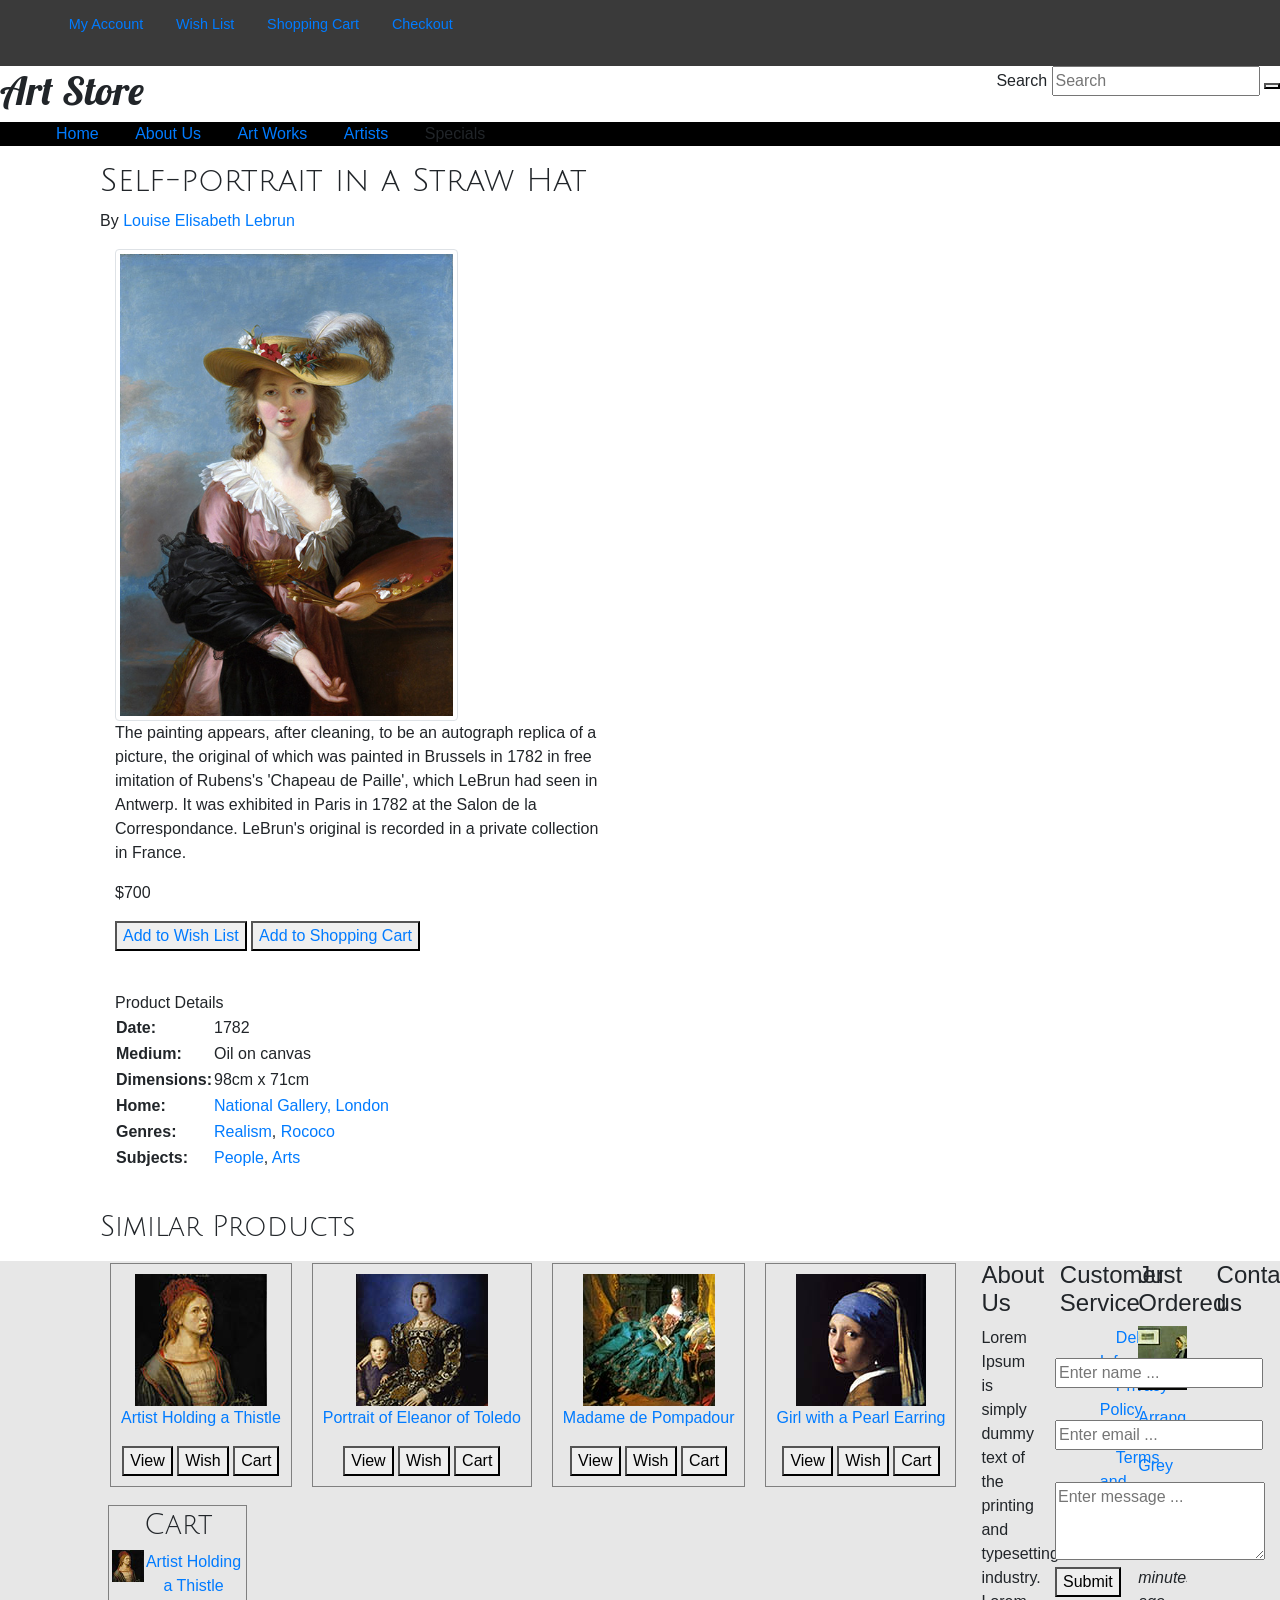
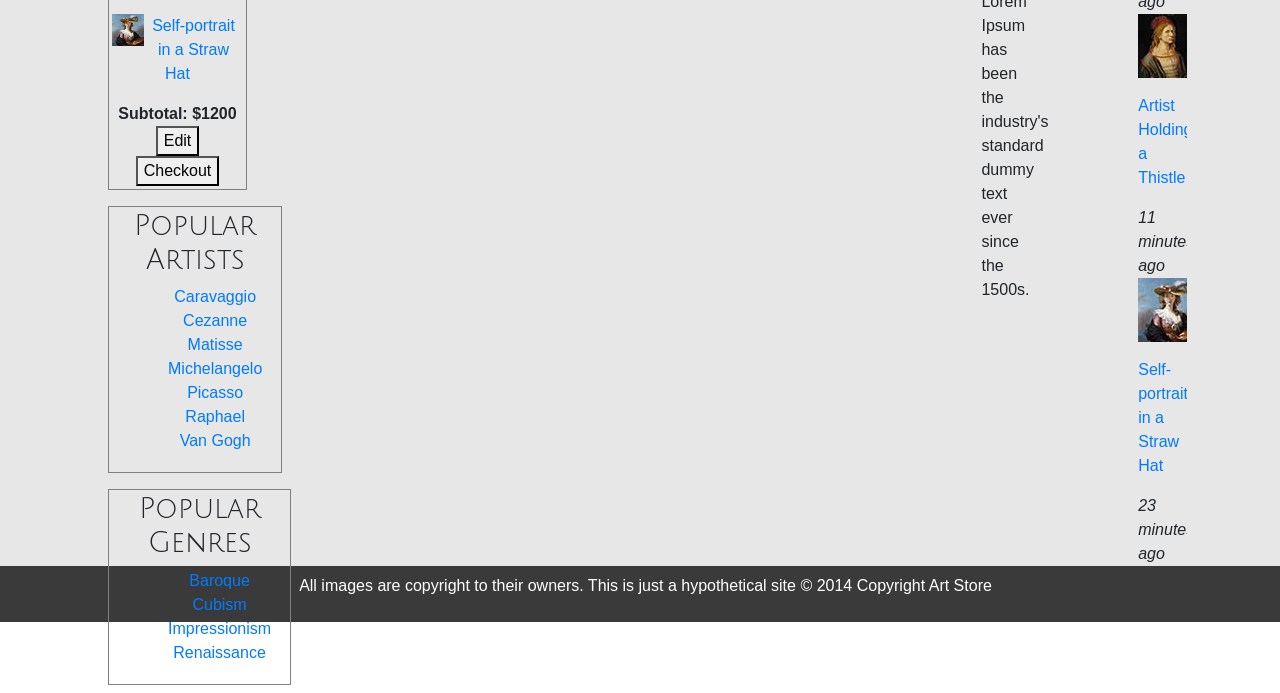
<file: index.html>
<!DOCTYPE html>
<html lang="en">
<head>
    <meta charset="utf-8">
    <meta name="viewport" content="width=device-width, initial-scale=1.0">
    <title>Chapter5</title>


    <!-- Custom styles for this template -->
    <link href="css/assign2.css" rel="stylesheet">
    <link rel="stylesheet" href="https://maxcdn.bootstrapcdn.com/bootstrap/4.0.0-alpha.5/css/bootstrap.min.css" integrity="sha384-AysaV+vQoT3kOAXZkl02PThvDr8HYKPZhNT5h/CXfBThSRXQ6jW5DO2ekP5ViFdi" crossorigin="anonymous">
    <script src="https://maxcdn.bootstrapcdn.com/bootstrap/4.0.0-alpha.5/js/bootstrap.min.js" integrity="sha384-BLiI7JTZm+JWlgKa0M0kGRpJbF2J8q+qreVrKBC47e3K6BW78kGLrCkeRX6I9RoK" crossorigin="anonymous"></script>

</head>



<body>

<header>
    <div id="topHeaderRow" >
        <nav >
            <ul >
                <li><a href="#"> My Account</a></li>
                <li><a href="#"> Wish List</a></li>
                <li><a href="#"> Shopping Cart</a></li>
                <li><a href="#"> Checkout</a></li>                  
            </ul>
        </nav>
   </div>   <!-- end topHeaderRow -->
   
   <div id="logoRow" >
        <h1>Art Store</h1> 

        <form action="http://www.randyconnolly.com/tests/process.php" method="get">
          <label for="search">Search</label>
          <input type="text" placeholder="Search" name="search">

          <button  type="submit"></button>
        </form> 
   </div>  <!-- end logoRow -->
   
   <div id="mainNavigationRow" >
         <nav >
             <ul >
               <li ><a href="#">Home</a></li>
               <li><a href="#">About Us</a></li>
               <li><a href="#">Art Works</a></li>
               <li><a href="#">Artists</a></li>
               <li class="dropdown"
                 <a href="#" class="dropbtn">Specials </a>
                 <div class="dropdown-content">
                   <a href="#">Special 1</a>
                   <a href="#">Special 2</a>                 
                 </div>
               </li>
             </ul>              

         </nav>
   </div>  <!-- end mainNavigationRow -->
   
</header>

<div class="container">
<div class="mainrow">
<div class="col-md-10">
<h2>Self-portrait in a Straw Hat</h2>
    <p>By <a href="#">Louise Elisabeth Lebrun</a></p>
<div class="nestedrow">
<div class="col-md-5">
    

    <img src="images/113010.jpg" class="img-thumbnail img-responsive" alt="Self-portrait in a Straw Hat"/></div>

 <div class="col-md-7">   
    <p>
    The painting appears, after cleaning, to be an autograph replica of a picture, the original of which was painted in Brussels in 1782 in free imitation of Rubens's 'Chapeau de Paille', which LeBrun had seen in Antwerp. It was exhibited in Paris in 1782 at the Salon de la Correspondance. LeBrun's original is recorded in a private collection in France. 
    </p>
    <p class="price">$700</p>
    <div >
        <button type="button" >
        <a href="#"> Add to Wish List</a>  
        </button>
        <button type="button" >
        <a href="#"> Add to Shopping Cart</a>
        </button>
    </div>               
    <p>&nbsp;</p>
    <div >
        Product Details
        <table >
            <tr>
                <th>Date:</th>
                <td>1782</td>
            </tr>
            <tr>
                <th>Medium:</th>
                <td>Oil on canvas</td>
            </tr>  
            <tr>
                <th>Dimensions:</th>
                <td>98cm x 71cm</td>
            </tr> 
            <tr>
                <th>Home:</th>
                <td><a href="#">National Gallery, London</a></td>
            </tr>  
            <tr>
                <th>Genres:</th>
                <td><a href="#">Realism</a>, <a href="#">Rococo</a></td>
            </tr> 
            <tr>
                <th>Subjects:</th>
                <td><a href="#">People</a>, <a href="#">Arts</a></td>
            </tr>     
        </table>
    </div>                              

    <p>&nbsp;</p>
    </div>
    </div>

    <h3>Similar Products </h3>  
    <div class="sp">
      <img src="images/thumbs/116010.jpg" alt="..." >
      <div >
             <p class="similarTitle"><a href="#">Artist Holding a Thistle</a></p>
             <button type="button" > View</button>
             <button type="button" > Wish</button>
             <button type="button" > Cart</button>
      </div>
    </div>                   

    <div class="sp">
      <img src="images/thumbs/120010.jpg" alt="..." >
      <div >
             <p class="similarTitle"><a href="#">Portrait of Eleanor of Toledo</a></p>
             <button type="button" > View</button>
             <button type="button" > Wish</button>
             <button type="button" > Cart</button>
      </div>
    </div>                   
    <div class="sp">
        <img src="images/thumbs/107010.jpg" alt="..." >
        <div >
             <p class="similarTitle"><a href="#">Madame de Pompadour</a></p>
             <button type="button" > View</button>
             <button type="button" > Wish</button>
             <button type="button"> Cart</button>
        </div>
    </div>                   
    <div class="sp">
        <img src="images/thumbs/106020.jpg" alt="..." >
        <div >
             <p class="similarTitle"><a href="#">Girl with a Pearl Earring</a></p>
             <button type="button" > View</button>
             <button type="button" > Wish</button>
             <button type="button" > Cart</button>
        </div>
    </div>      
    </div>             
  
  <div class="col-md-2">
    
    <div class="side">
    <h3 >Cart </h3>
        <div class="entry">
        <figure><a  href="#"><img  src="images/tiny/116010.jpg" alt="..." width="32"></a></figure>
        <div><p ><a href="#">Artist Holding a Thistle</a></p></div></div>

        <div class="entry">
        <figure><a  href="#"><img src="images/tiny/113010.jpg" alt="..." width="32"></a></figure>
        <div><p ><a href="#">Self-portrait in a Straw Hat</a></p></div></div>

        <strong class="cartText">Subtotal: <span >$1200</span></strong>
        <div>
        <button type="button" > Edit</button>
        <button type="button" > Checkout</button>    
        </div>
    </div>
      
     <div class="side">
           <h3 >Popular Artists</h3>
           <ul >
              <li><a href="#">Caravaggio</a></li>
              <li><a href="#">Cezanne</a></li>
              <li><a href="#">Matisse</a></li>
              <li><a href="#">Michelangelo</a></li>
              <li><a href="#">Picasso</a></li>
              <li><a href="#">Raphael</a></li>
              <li><a href="#">Van Gogh</a></li>
           </ul>
        </div>
            
      
     <div class="side">
           <h3 >Popular Genres</h3>
           <ul >
              <li><a href="#">Baroque</a></li>
              <li><a href="#">Cubism</a></li>
              <li><a href="#">Impressionism</a></li>
              <li><a href="#">Renaissance</a></li>
           </ul>
     </div>
     
     </div>
     </div>
     </div>
     </div>




<footer>
<div class="row">
<div class="col-md-3">
    <h4> About Us</h4>
    <p>Lorem Ipsum is simply dummy text of the printing and typesetting industry. Lorem Ipsum has been the industry's standard dummy text ever since the 1500s.</p>
    </div>

<div class="col-md-3">
    <h4> Customer Service</h4>
    
    <ul >
      <li><a href="#">Delivery Information</a></li>
      <li><a href="#">Privacy Policy</a></li>
      <li><a href="#">Shipping</a></li>
      <li><a href="#">Terms and Conditions</a></li>
    </ul> </div>   

<div class="col-md-3">      

    <h4> Just Ordered</h4>
    <div class="entry">
      <figure><a  href="#"><img src="images/tiny/13030.jpg" alt="..."></a></figure>
        <div><p> <a href="#">Arrangement in Grey and Black</a></p>
        <em>5 minutes ago</em></div>
    </div>
    
    <div class="entry">
      <figure><a  href="#"><img  src="images/tiny/116010.jpg" alt="..."></a></figure>
        <div><p ><a href="#">Artist Holding a Thistle</a></p>
        <em>11 minutes ago</em></div>
    </div>   
    
    <div class="entry">
      <figure><a href="#"><img src="images/tiny/113010.jpg" alt="..."></a></figure>
        <div><p><a href="#">Self-portrait in a Straw Hat</a></p>
        <em>23 minutes ago</em></div>
      </div>
    
    </div>  
    
<div class="col-md-3">
    <h4> Contact us</h4>
    <form action="http://www.randyconnolly.com/tests/process.php" method="get">
        <label  for="name">&nbsp;</label>
        <input type="text" name="name" placeholder="Enter name ...">


        <label for="email">&nbsp;</label>
        <input type="email"  name="email" placeholder="Enter email ...">

        <label for="email">&nbsp;</label>
        <textarea  rows="3" placeholder="Enter message ..."></textarea><br>

      <button type="submit">Submit</button>
    </form>  </div>
    </div>


   
   <div id="copyrightRow">
       <p>All images are copyright to their owners. This is just a hypothetical site
       <span >&copy; 2014 Copyright Art Store</span></p>
   </div>
</footer>

  
  </body>
</html>
</file>
<file: css/assign2.css>
@import url('https://fonts.googleapis.com/css?family=Julius+Sans+One|Lobster');





div h1{font-family:'Lobster',sans-serif;}
body h2,body h3{font-family:'Julius Sans One',sans-serif;}

body{
margin: 2em 10em 2em 10em;
}


li{display:inline;padding:1em;}

*{box-sizing:border-box;}

figure{float:left;
position:relative;}

div.entry{
overflow:auto;}





div.sp{
text-align:center;
margin:10px;
border:1px solid gray;
padding:10px;
height:auto;
width:auto;
float:left;}

div.side{
width:50px;
text-align:center;
margin:8px;
border:1px solid gray;
padding:3px;
height:auto;
width:auto;
float:left;
}

h1 { 
float:left;
font-size: 3em; 
font-weight: bold; 
margin-top: 0;
}

div form{
float:right;
}

div#topHeaderRow {
   font-size: 0.9em;
   padding:1em;
}

div#mainNavigationRow{
clear:left;
background-color:black;
}

.price { 

}

.similarTitle {  
}

.cartText { 

}

footer {
margin-top: 1em;
background-color: #E7E7E7;
}

.tight-form-group {  
}

#topHeaderRow,#copyrightRow { 
background-color: #3A3A3A; 
color:white;
padding:0.5em;
}




--------------------------------------------------------

.dropdown {
    position: relative;
    display: inline;

}

.dropdown-content {
    display: none;
    position: absolute;
    background-color: #f9f9f9;
    min-width: 160px;
    box-shadow: 0px 8px 16px 0px rgba(0,0,0,0.2);
    padding: 12px 16px;
    z-index: 1;

}

.dropdown:hover .dropdown-content {
    display: block;
}
</file>
